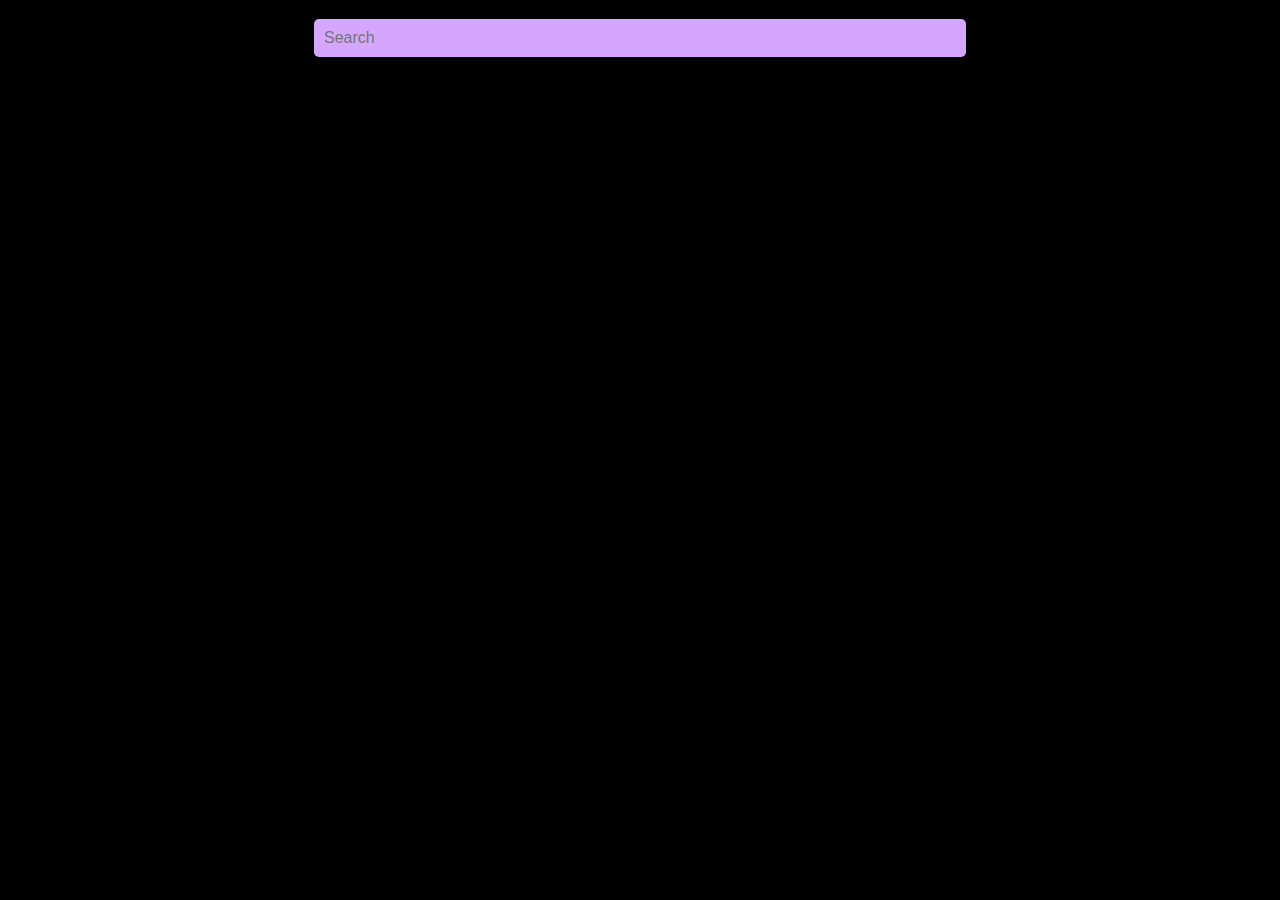
<file: index.html>
<!DOCTYPE html>
<html lang="en">
<head>
    <meta charset="UTF-8">
    <meta name="viewport" content="width=device-width, initial-scale=1.0">
    <title>DJ</title>  
    <link rel="stylesheet" href="styles.css">
</head>
<body>
  <header>
      <input type="text" placeholder="Search" id="searchbox">
  </header>
  <div id="main">
   
  </div>
  <div id="now-playing-container" style="background-color:black">
  </div>
</body>   
<script src="script.js"></script> 
</html>

<!--test-push>
</file>
<file: styles.css>
html,
body {
  margin: 0;
  padding: 0;
  height: 100%;
  width: 100%;
  overflow-x:hidden;
  background-color: rgba(0, 0, 0, 1);

}

header {
  background-color: rgba(0, 0, 0, 0.765);
  height: 10%;
  align-items: center;
  text-align: center;
}

#searchbox {
  width: 50%;
  height: 40%;
  margin-top: 1.5%;
  font-size: 16px;
  border-radius: 5px;
  border: none;
  padding-left: 10px;
}

#main {
  background-color: rgba(0, 0, 0, 1);
  height: 72vh;
  width: 100%;
  padding: 10px 10px 10px 10px;
  display: grid;
  grid-template-columns:0fr 3fr 1fr 3fr 1fr 3fr 1fr 3fr 1fr 3fr;
  column-gap: 10px;
  overflow-y: auto;
  overflow-x: hidden;
}


#main::-webkit-scrollbar {
  width: 10px;
}

#main::-webkit-scrollbar-thumb {
  background: #b71313;
}

#main::-webkit-scrollbar-track {
  background: #eee;
}

#main:focus{
  outline : none;
}

input{
  background-color: rgb(214, 166, 255);
}
#now-playing-container {
  color: white;
  background-color : rgba(0, 0, 0, 0.765);
}
</file>
